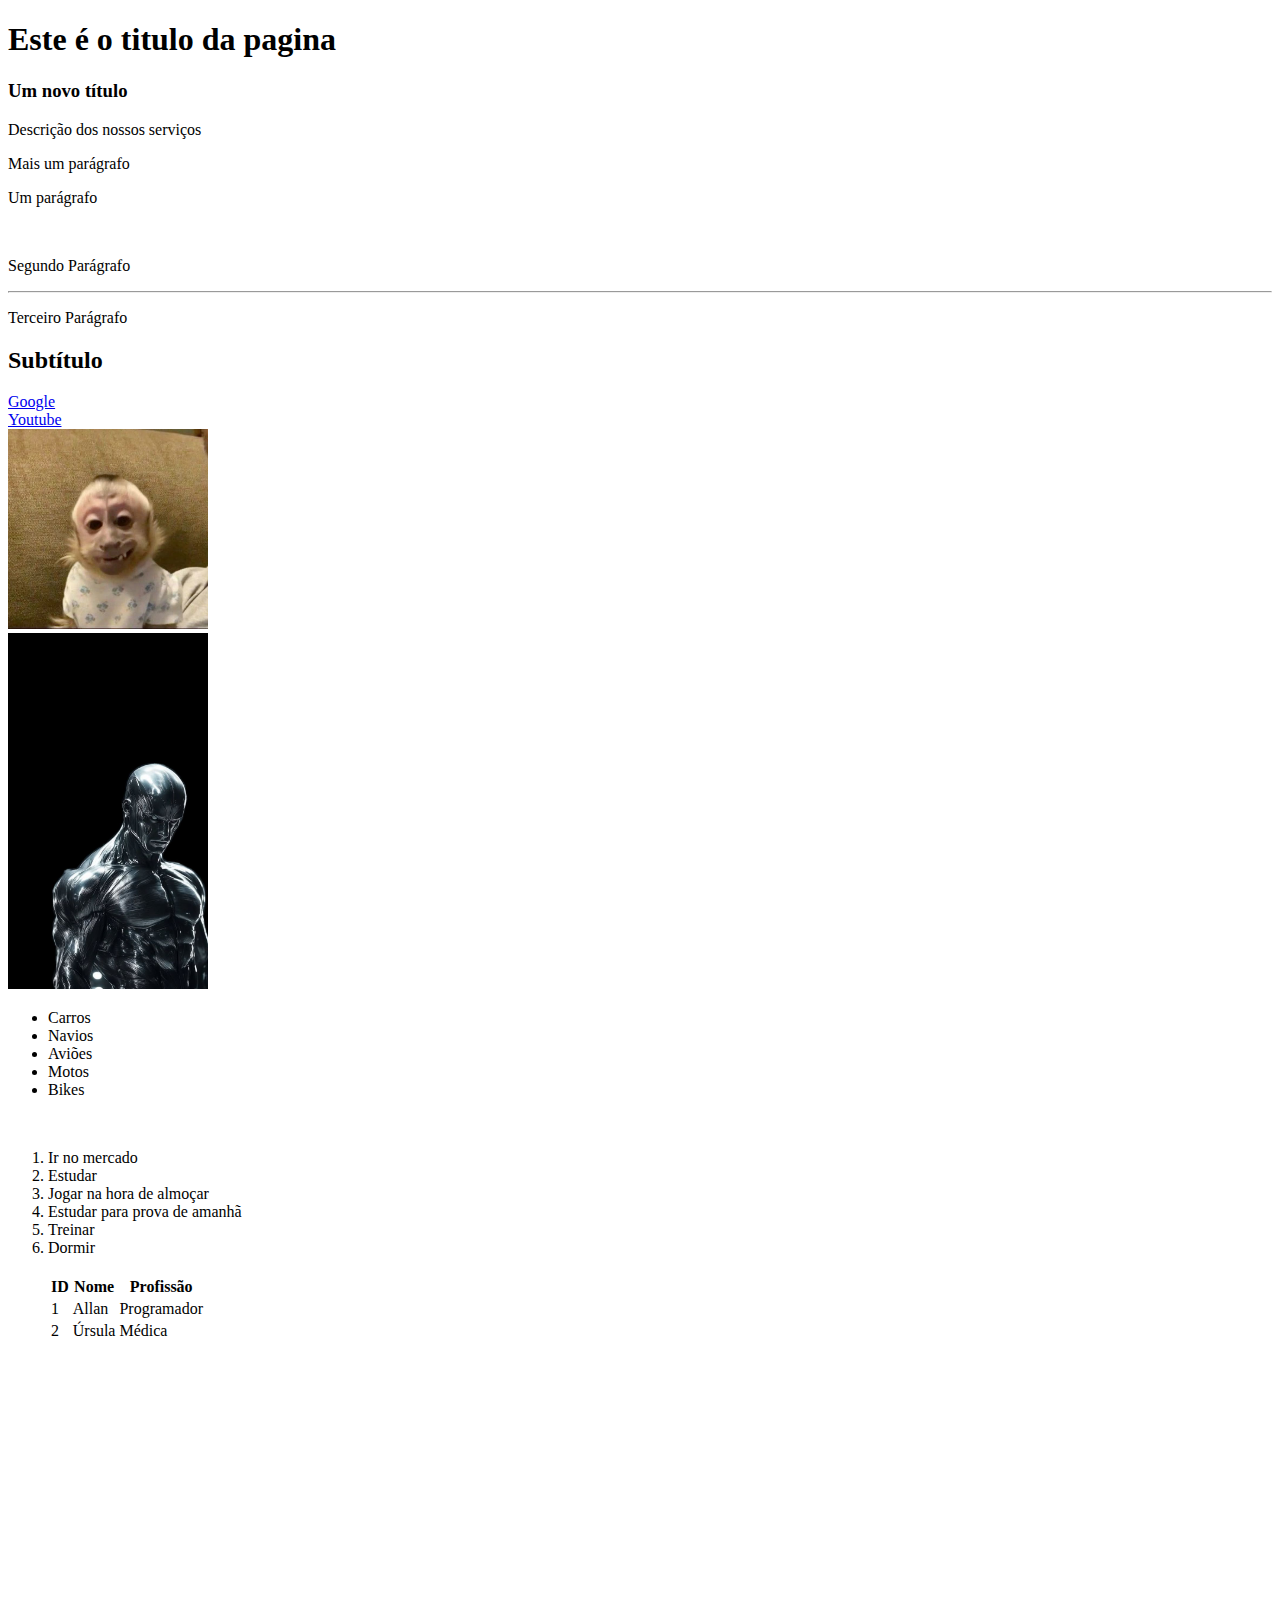
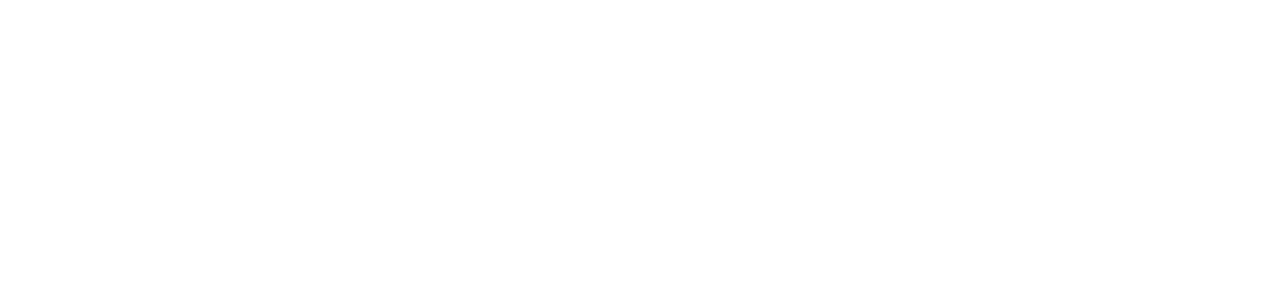
<file: index.html>
<!DOCTYPE html>
<html lang="en">
<head>
    <meta charset="UTF-8">
    <meta name="viewport" content="width=device-width, initial-scale=1.0">
    <title>Aula Teste</title>
</head>
<body style="padding-bottom: 500px;">
    <!-- 1 - Títulos -->
    <h1>Este é o titulo da pagina</h1>
    <h3>Um novo título</h3>
    <!-- 2 - Parágrafos -->
    <p>Descrição dos nossos serviços</p>
    <p>Mais um parágrafo</p>

    <!-- 3 - Tags -->
    <p>Um parágrafo</p>
    <br />
    <p>Segundo Parágrafo</p>
    <hr/>
    <p>Terceiro Parágrafo</p>

    <!-- 4 - Este é um comentário-->
    <h2>Subtítulo</h2>

    <!-- 5 - Atributos -->
    <a href="https://google.com">Google</a>
    <br>

    <!-- 6 - Abrir nova aba -->
    <a href="https://youtube.com" target="_blank">Youtube</a>
    <br>

    <!-- 7 - Imagens -->
    <img src="img/monkey.jpg" alt="Macaco" width="200">
    <br>

    <!-- 8 - atributo Alt -->
    <img src="img/download.jpg" alt="Silver Surfer" width="200">
    <br>

    <!-- 9 - Lista não ordenadas-->
    <ul>
        <li>Carros </li>
        <li>Navios</li>
        <li>Aviões</li>
        <li>Motos</li>
        <li>Bikes</li>
    </ul>
    <br>
    <!-- 10 - Lista ordenada -->
    <ol>
        <li>Ir no mercado</li>
        <li>Estudar</li>
        <li>Jogar na hora de almoçar</li>
        <li>Estudar para prova de amanhã</li>
        <li>Treinar</li>
        <li>Dormir</li>
    <br>
    <!-- 11 - Tabelas-->
    <table>
        <tr>
            <th>ID</th>
            <th>Nome</th>
            <th>Profissão</th>
        </tr>
        <tr>
            <td>1</td>
            <td>Allan</td>
            <td>Programador</td>
        </tr>
        <tr>
            <td>2</td>
            <td>Úrsula</td>
            <td>Médica</td>
        </tr>
    </table>
    </ol>
    <br>

</body>
</html>
</file>
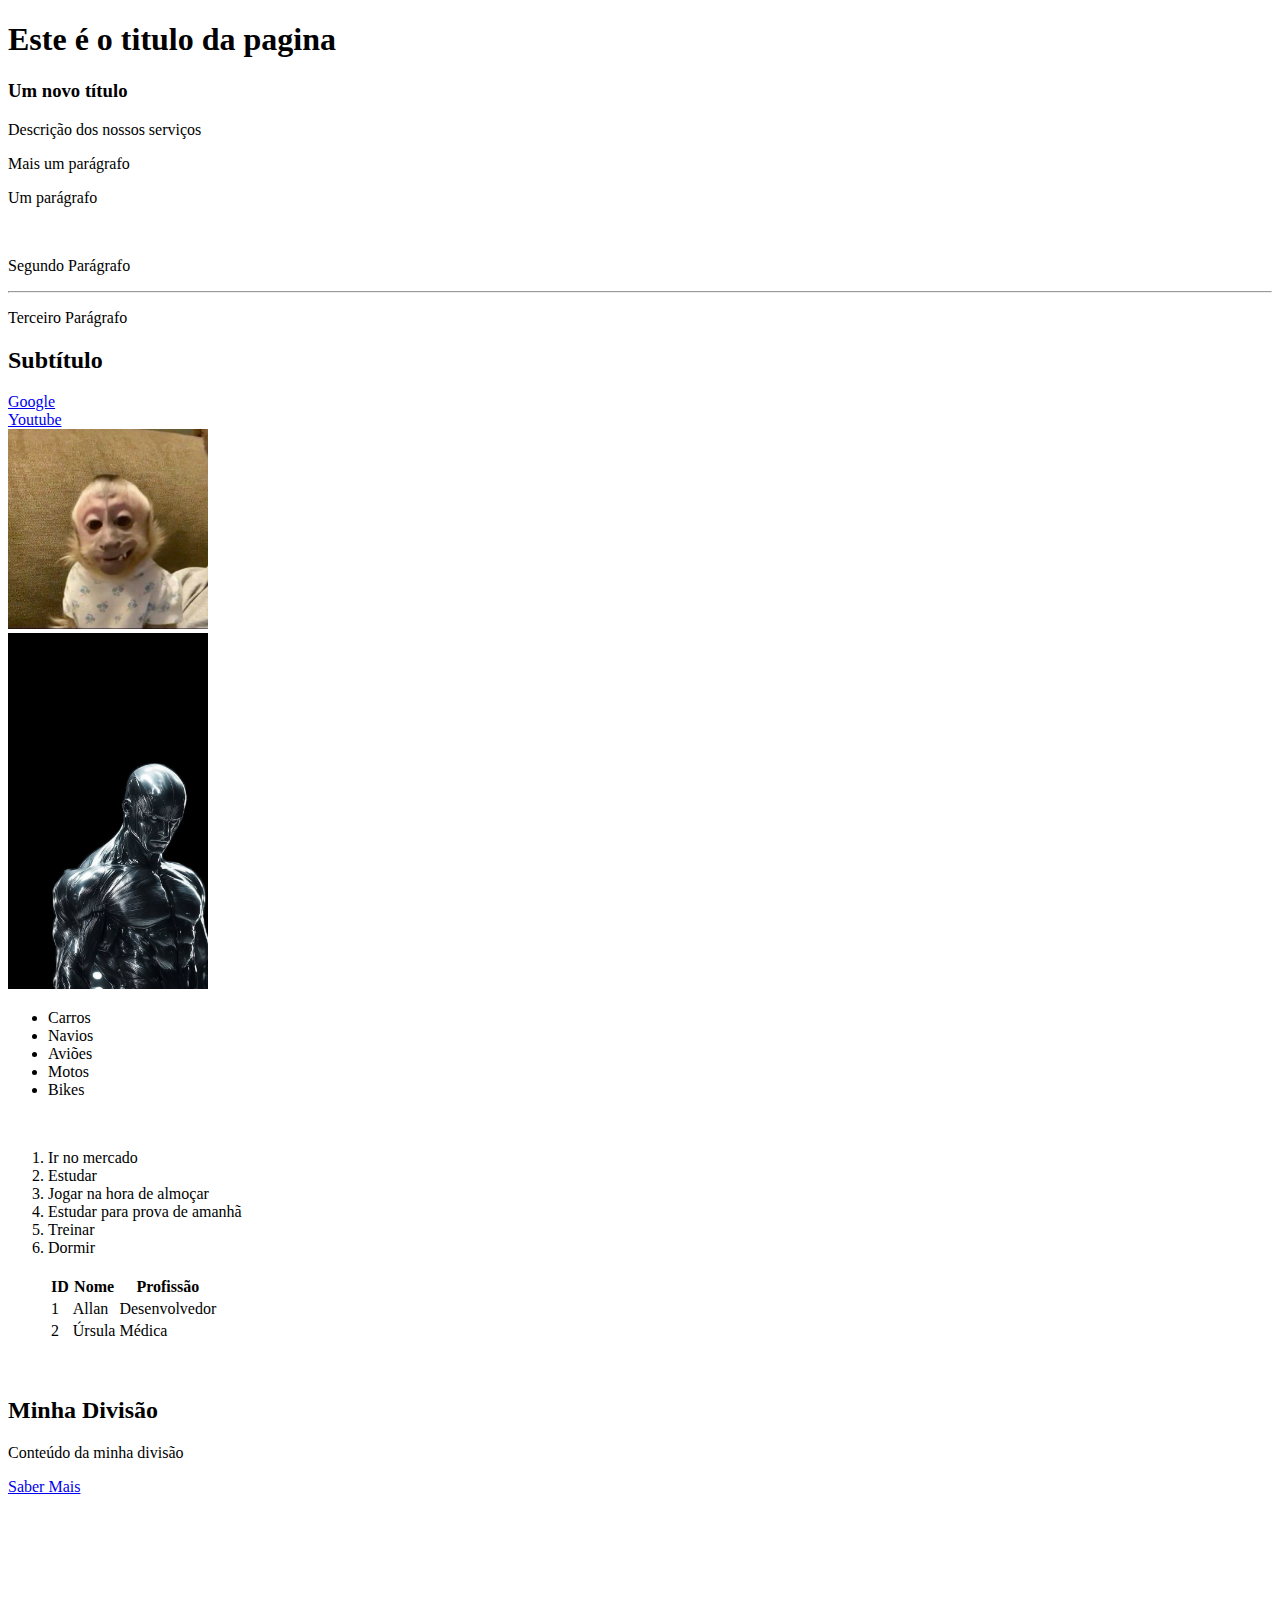
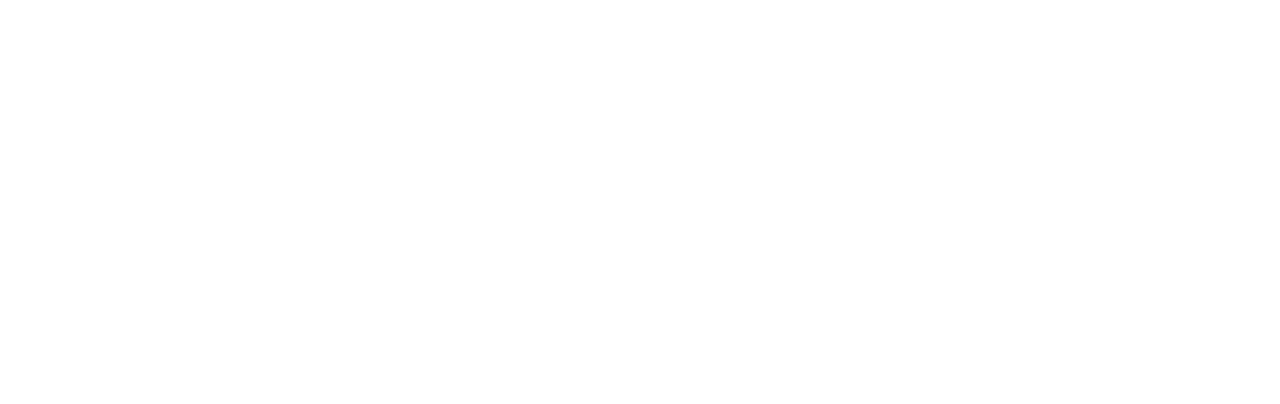
<file: 1_html/index.html>
<!DOCTYPE html>
<html lang="en">
<head>
    <meta charset="UTF-8">
    <meta name="viewport" content="width=device-width, initial-scale=1.0">
    <title>Aula Teste</title>
</head>
<body style="padding-bottom: 500px;">
    <!-- 1 - Títulos -->
    <h1>Este é o titulo da pagina</h1>
    <h3>Um novo título</h3>
    <!-- 2 - Parágrafos -->
    <p>Descrição dos nossos serviços</p>
    <p>Mais um parágrafo</p>

    <!-- 3 - Tags -->
    <p>Um parágrafo</p>
    <br />
    <p>Segundo Parágrafo</p>
    <hr/>
    <p>Terceiro Parágrafo</p>

    <!-- 4 - Este é um comentário-->
    <h2>Subtítulo</h2>

    <!-- 5 - Atributos -->
    <a href="https://google.com">Google</a>
    <br>

    <!-- 6 - Abrir nova aba -->
    <a href="https://youtube.com" target="_blank">Youtube</a>
    <br>

    <!-- 7 - Imagens -->
    <img src="img/monkey.jpg" alt="Macaco" width="200">
    <br>

    <!-- 8 - atributo Alt -->
    <img src="img/download.jpg" alt="Silver Surfer" width="200">
    <br>

    <!-- 9 - Lista não ordenadas-->
    <ul>
        <li>Carros </li>
        <li>Navios</li>
        <li>Aviões</li>
        <li>Motos</li>
        <li>Bikes</li>
    </ul>
    <br>
    <!-- 10 - Lista ordenada -->
    <ol>
        <li>Ir no mercado</li>
        <li>Estudar</li>
        <li>Jogar na hora de almoçar</li>
        <li>Estudar para prova de amanhã</li>
        <li>Treinar</li>
        <li>Dormir</li>
    <br>
    <!-- 11 - Tabelas-->
    <table>
        <tr>
            <th>ID</th>
            <th>Nome</th>
            <th>Profissão</th>
        </tr>
        <tr>
            <td>1</td>
            <td>Allan</td>
            <td>Desenvolvedor</td>
        </tr>
        <tr>
            <td>2</td>
            <td>Úrsula</td>
            <td>Médica</td>
        </tr>
    </table>
    </ol>
    <br>

    <!-- 12 - Divisão -->
    <div>
        <h2>Minha Divisão</h2>
        <p>Conteúdo da minha divisão</p>
        <a href="#">Saber Mais</a>
    </div>

</body>
</html>
</file>
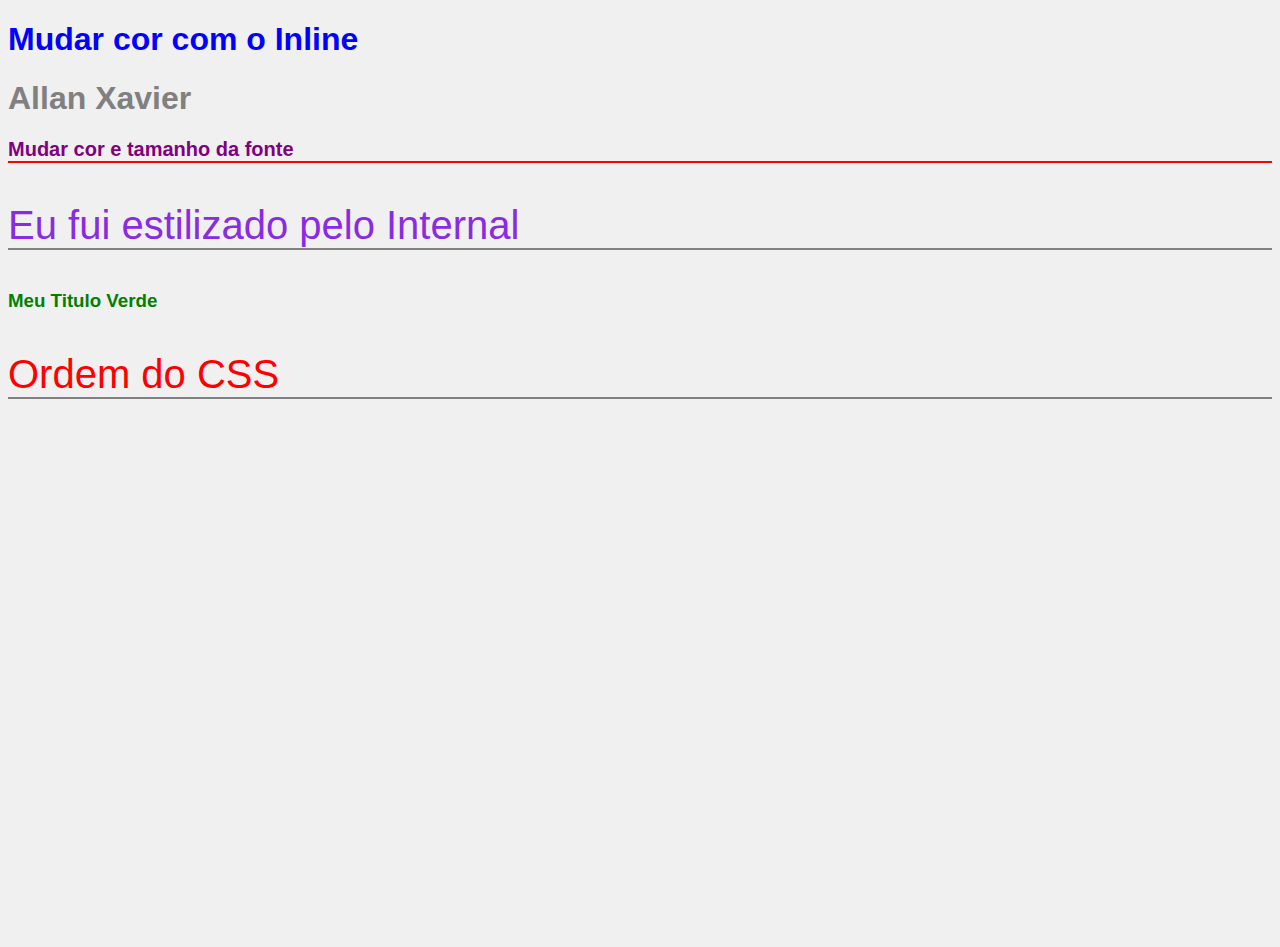
<file: 2_css/index.html>
<!DOCTYPE html>
<html lang="en">
<head>
    <meta charset="UTF-8">
    <meta name="viewport" content="width=device-width, initial-scale=1.0">
    <title>CSS</title>
    <!-- 3 Internal CSS-->
    <style>
        p {
            color: gold;
            font-size: 40px;
            border-bottom: 2px solid grey;
        }
    </style>
</head>
<body>
    <!-- 1 - Inline CSS -->
    <h1 style="color:blue;">Mudar cor com o Inline</h1>
    <h1 style="color: gray;">Allan Xavier</h1>
    
    <!-- 2 - Múltiplas regras -->
    <h1 style="color:purple; font-size: 20px; border-bottom: 2px solid red;"> Mudar cor e tamanho da fonte</h1>
    <!-- 3 Internal CSS -->
    <p>Eu fui estilizado pelo Internal</p>
    <!-- 4 - External CSS -->
    <!-- Cascading Style Sheets-->
    <link rel="stylesheet" href="css/styles.css">

    <!-- 4.1 - External CSS -->
    <h3>Meu Titulo Verde</h3>
    <!-- 5 - Ordem do CSS -->
    <p style="color: red">Ordem do CSS</p>
</body>
</html>
</file>
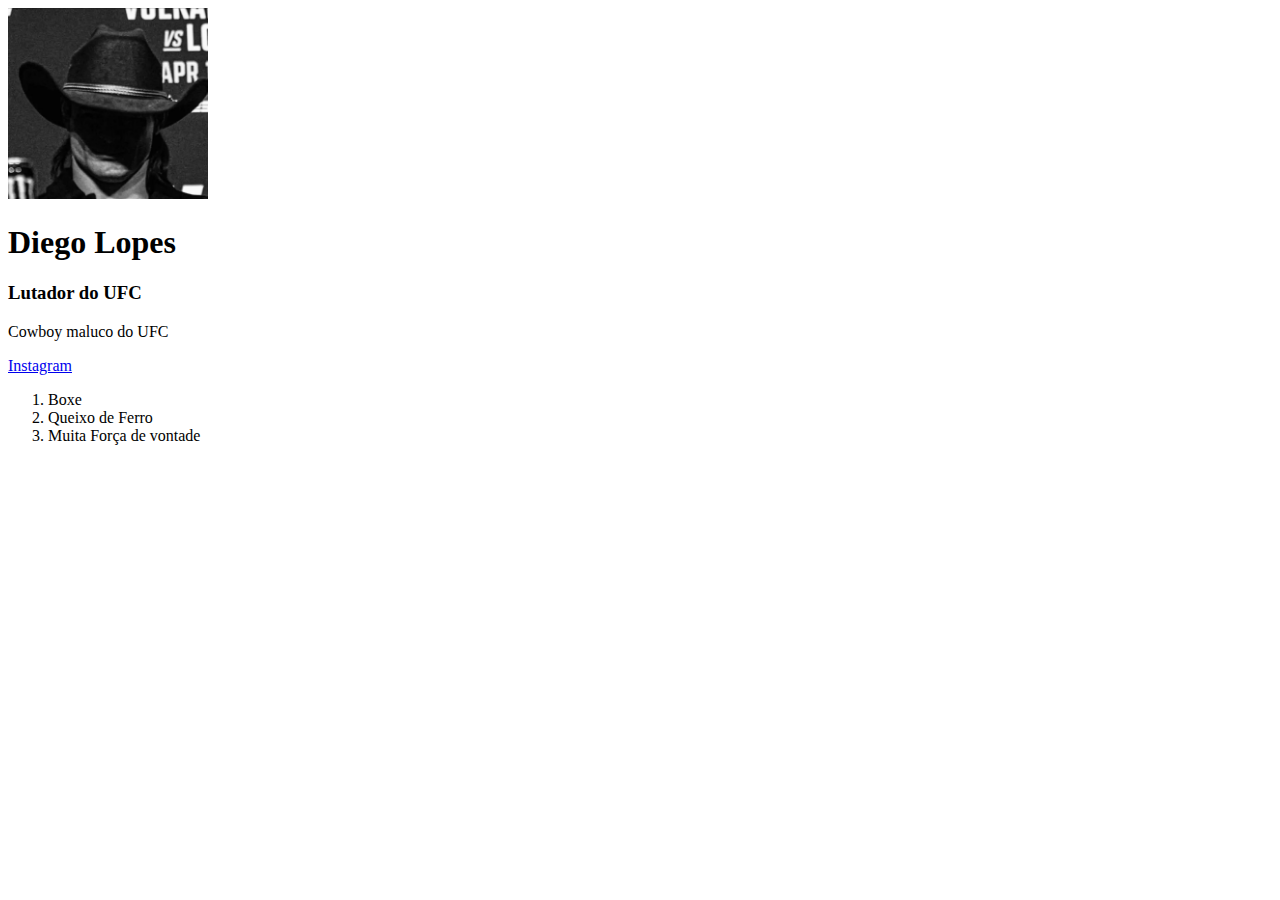
<file: desafio.html>
<!DOCTYPE html>
<html lang="en">
<head>
    <meta charset="UTF-8">
    <meta name="viewport" content="width=device-width, initial-scale=1.0">
    <title>Desafio</title>
</head>
<body>
    <img src="img/Imagem do WhatsApp de 2025-09-15 à(s) 00.24.38_72e398aa.jpg" alt="Diego Lopes" width="200">
    <h1>Diego Lopes</h1>
    <h3>Lutador do UFC</h3>
    <P> Cowboy maluco do UFC</P>
    <a href="https://www.instagram.com/diegolopesmma/" target="_blank">Instagram</a>

    <ol>
        <li>Boxe</li>
        <li>Queixo de Ferro</li>
        <li>Muita Força de vontade</li>
    </ol>

    
</body>
</html>
</file>
<file: 2_css/css/styles.css>
/* 4 - External CSS */

body {
    padding-bottom: 500px;
    font-family: Arial, Helvetica, sans-serif;
    background-color: #f0f0f0;
}
h3 {
    color: green;
}

p {
    color: blueviolet;
    
}
</file>
